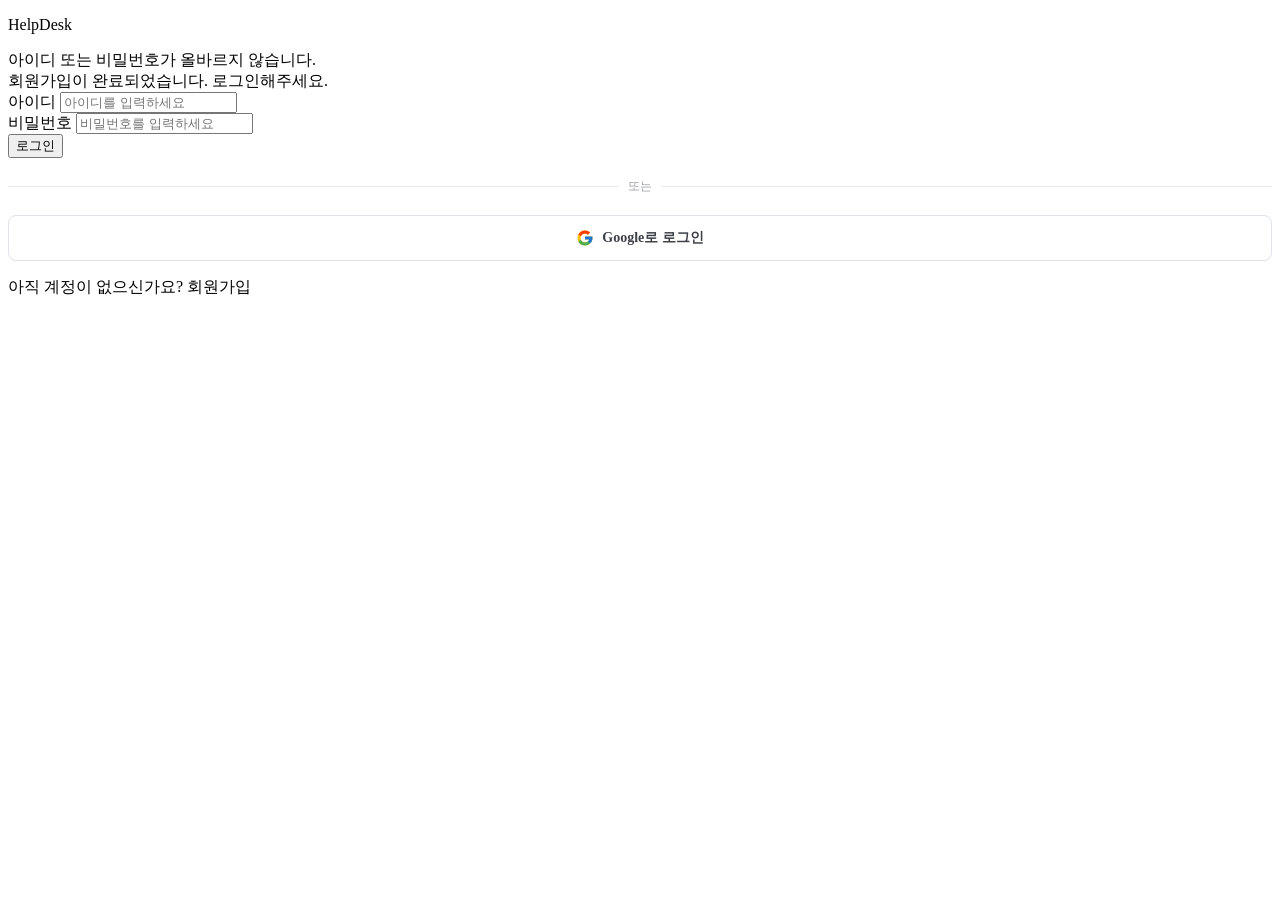
<file: src/main/resources/templates/user/login.html>
<!DOCTYPE html>
<html xmlns:th="http://www.thymeleaf.org">
<head>
    <meta charset="UTF-8">
    <title>로그인 - HelpDesk</title>
    <link rel="stylesheet" th:href="@{/css/layout.css}">
    <link rel="stylesheet" th:href="@{/css/auth.css}">
</head>
<body>
<div class="centered-page">
<div class="auth-card">
    <p class="auth-title">HelpDesk</p>

    <div th:if="${param.error}" class="alert alert-error">
        아이디 또는 비밀번호가 올바르지 않습니다.
    </div>
    <div th:if="${param.signupSuccess}" class="alert alert-success">
        회원가입이 완료되었습니다. 로그인해주세요.
    </div>

    <form class="auth-form" th:action="@{/user/login}" method="post">
        <div class="form-group">
            <label for="username">아이디</label>
            <input type="text" id="username" name="username" placeholder="아이디를 입력하세요" required>
        </div>
        <div class="form-group">
            <label for="password">비밀번호</label>
            <input type="password" id="password" name="password" placeholder="비밀번호를 입력하세요" required>
        </div>
        <button type="submit" class="btn-primary">로그인</button>
    </form>

    <div style="display:flex; align-items:center; gap:10px; margin:20px 0;">
        <div style="flex:1; height:1px; background:#e5e7eb;"></div>
        <span style="font-size:12px; color:#9aa0a8;">또는</span>
        <div style="flex:1; height:1px; background:#e5e7eb;"></div>
    </div>

    <a th:href="@{/oauth2/authorization/google}"
       style="display:flex; align-items:center; justify-content:center; gap:8px; height:44px; border:1px solid #dfe2e6; border-radius:8px; text-decoration:none; color:#3d4148; font-size:14px; font-weight:600;">
        <svg width="18" height="18" viewBox="0 0 48 48">
            <path fill="#FFC107" d="M43.611,20.083H42V20H24v8h11.303c-1.649,4.657-6.08,8-11.303,8c-6.627,0-12-5.373-12-12s5.373-12,12-12c3.059,0,5.842,1.154,7.961,3.039l5.657-5.657C34.046,6.053,29.268,4,24,4C12.955,4,4,12.955,4,24s8.955,20,20,20s20-8.955,20-20C44,22.659,43.862,21.35,43.611,20.083z"/>
            <path fill="#FF3D00" d="M6.306,14.691l6.571,4.819C14.655,15.108,18.961,12,24,12c3.059,0,5.842,1.154,7.961,3.039l5.657-5.657C34.046,6.053,29.268,4,24,4C16.318,4,9.656,8.337,6.306,14.691z"/>
            <path fill="#4CAF50" d="M24,44c5.166,0,9.86-1.977,13.409-5.192l-6.19-5.238C29.211,35.091,26.715,36,24,36c-5.202,0-9.619-3.317-11.283-7.946l-6.522,5.025C9.505,39.556,16.227,44,24,44z"/>
            <path fill="#1976D2" d="M43.611,20.083H42V20H24v8h11.303c-0.792,2.237-2.231,4.166-4.087,5.571c0.001-0.001,0.002-0.001,0.003-0.002l6.19,5.238C36.971,39.205,44,34,44,24C44,22.659,43.862,21.35,43.611,20.083z"/>
        </svg>
        Google로 로그인
    </a>

    <p class="auth-footer">
        아직 계정이 없으신가요? <a th:href="@{/user/signup}">회원가입</a>
    </p>
</div>
</div>
</body>
</html>
</file>
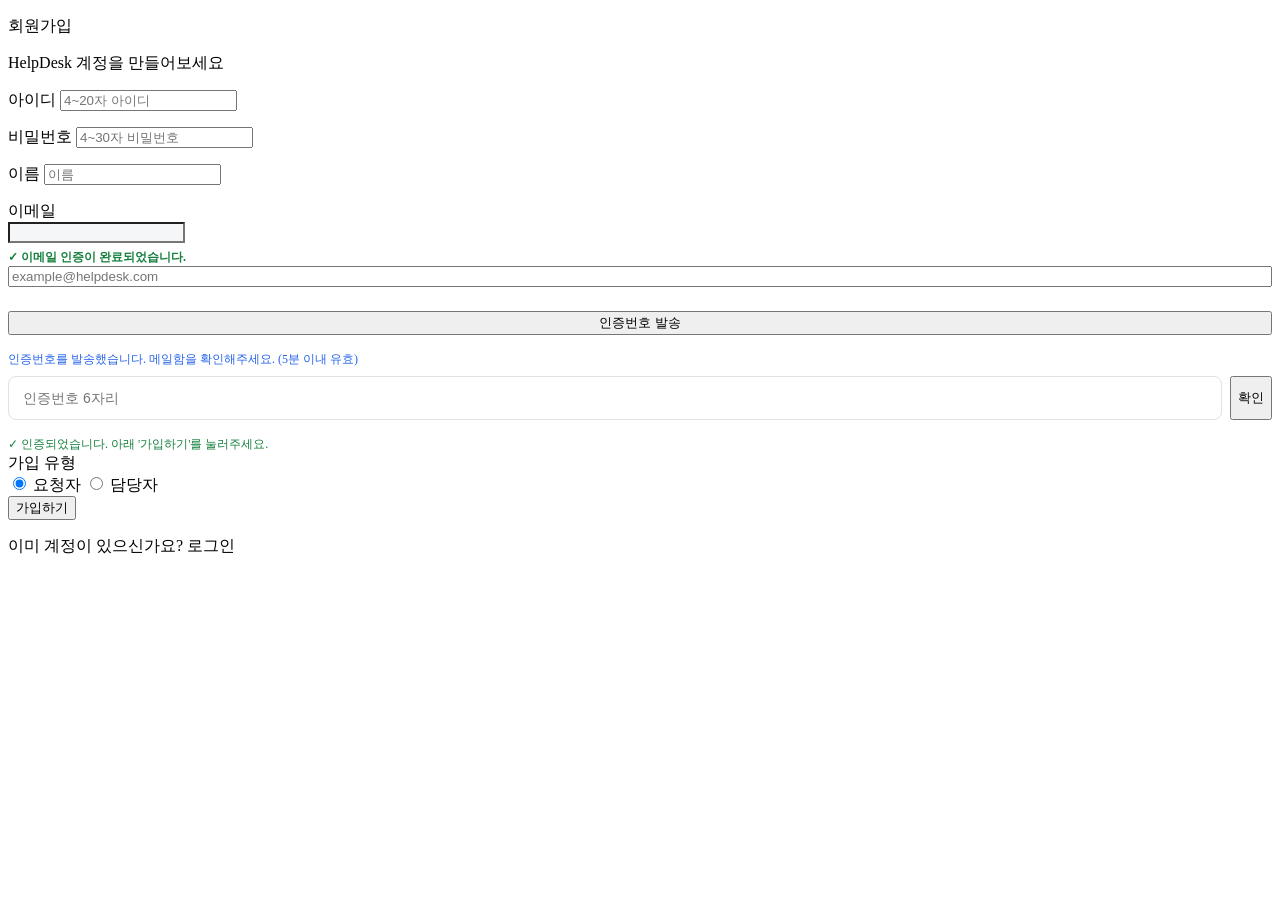
<file: src/main/resources/templates/user/signup.html>
<!DOCTYPE html>
<html xmlns:th="http://www.thymeleaf.org">
<head>
    <meta charset="UTF-8">
    <title>회원가입 - HelpDesk</title>
    <link rel="stylesheet" th:href="@{/css/layout.css}">
    <link rel="stylesheet" th:href="@{/css/auth.css}">
</head>
<body>
<div class="centered-page">
<div class="auth-card">
    <p class="auth-title">회원가입</p>
    <p class="auth-subtitle">HelpDesk 계정을 만들어보세요</p>

    <div th:if="${errorMessage}" class="alert alert-error" th:text="${errorMessage}"></div>

    <form class="auth-form" th:action="@{/user/signup}" th:object="${signupRequestDto}" method="post">
        <div class="form-group">
            <label for="username">아이디</label>
            <input type="text" id="username" th:field="*{username}" placeholder="4~20자 아이디">
            <p class="field-error" th:if="${#fields.hasErrors('username')}" th:errors="*{username}"></p>
        </div>

        <div class="form-group">
            <label for="password">비밀번호</label>
            <input type="password" id="password" th:field="*{password}" placeholder="4~30자 비밀번호">
            <p class="field-error" th:if="${#fields.hasErrors('password')}" th:errors="*{password}"></p>
        </div>

        <div class="form-group">
            <label for="name">이름</label>
            <input type="text" id="name" th:field="*{name}" placeholder="이름">
            <p class="field-error" th:if="${#fields.hasErrors('name')}" th:errors="*{name}"></p>
        </div>

        <!-- ===== 이메일 인증 영역 ===== -->
        <div class="form-group">
            <label for="email">이메일</label>

            <!-- 이미 인증 완료된 경우: 뱃지만 표시, 입력은 readonly -->
            <div th:if="${verifiedEmail != null and verifiedEmail == signupRequestDto.email}">
                <input type="email" id="email" th:field="*{email}" readonly style="background:#f4f6f8;">
                <p style="color:#15803d; font-size:12px; font-weight:600; margin:6px 0 0;">✓ 이메일 인증이 완료되었습니다.</p>
            </div>

            <!-- 아직 인증 안 된 경우: 이메일 입력 + 발송 버튼 -->
            <div th:unless="${verifiedEmail != null and verifiedEmail == signupRequestDto.email}">
                <div style="display:flex; gap:8px;">
                    <input type="email" id="email" th:field="*{email}" placeholder="example@helpdesk.com" style="flex:1;">
                </div>
                <p class="field-error" th:if="${#fields.hasErrors('email')}" th:errors="*{email}"></p>

                <button type="submit" formaction="/user/signup/email/send" formmethod="post"
                        class="btn-outline" style="width:100%; margin-top:8px;">인증번호 발송</button>

                <p th:if="${emailSendError}" class="field-error" th:text="${emailSendError}"></p>
                <p th:if="${codeSent}" style="color:#2563eb; font-size:12px; margin:6px 0 0;">인증번호를 발송했습니다. 메일함을 확인해주세요. (5분 이내 유효)</p>

                <div style="display:flex; gap:8px; margin-top:8px;">
                    <input type="text" name="code" placeholder="인증번호 6자리" maxlength="6" style="flex:1; height:42px; padding:0 14px; border:1px solid #dfe2e6; border-radius:8px; font-size:14px;">
                    <button type="submit" formaction="/user/signup/email/verify" formmethod="post"
                            class="btn-outline">확인</button>
                </div>
                <p th:if="${verifyError}" class="field-error" th:text="${verifyError}"></p>
                <p th:if="${emailVerifiedNow}" style="color:#15803d; font-size:12px; margin:6px 0 0;">✓ 인증되었습니다. 아래 '가입하기'를 눌러주세요.</p>
            </div>
        </div>
        <!-- ===== 이메일 인증 영역 끝 ===== -->

        <div class="form-group">
            <label>가입 유형</label>
            <div class="radio-group">
                <label><input type="radio" th:field="*{role}" value="USER" checked> 요청자</label>
                <label><input type="radio" th:field="*{role}" value="AGENT"> 담당자</label>
            </div>
        </div>

        <button type="submit" class="btn-primary">가입하기</button>
    </form>

    <p class="auth-footer">
        이미 계정이 있으신가요? <a th:href="@{/user/login}">로그인</a>
    </p>
</div>
</div>

<script th:inline="none">
    // 아이디/비밀번호/이름 입력칸에서 Enter를 눌러도 (의도치 않게 "인증번호 발송" 버튼이
    // 눌려버리는 걸 막기 위해) 폼이 제출되지 않게 한다. "인증번호 발송"/"확인"/"가입하기"는
    // 버튼을 직접 클릭했을 때만 동작한다.
    document.querySelectorAll('.auth-form input[type="text"], .auth-form input[type="password"], .auth-form input[type="email"]')
        .forEach(function (input) {
            input.addEventListener('keydown', function (e) {
                if (e.key === 'Enter') {
                    e.preventDefault();
                }
            });
        });
</script>
</body>
</html>
</file>
